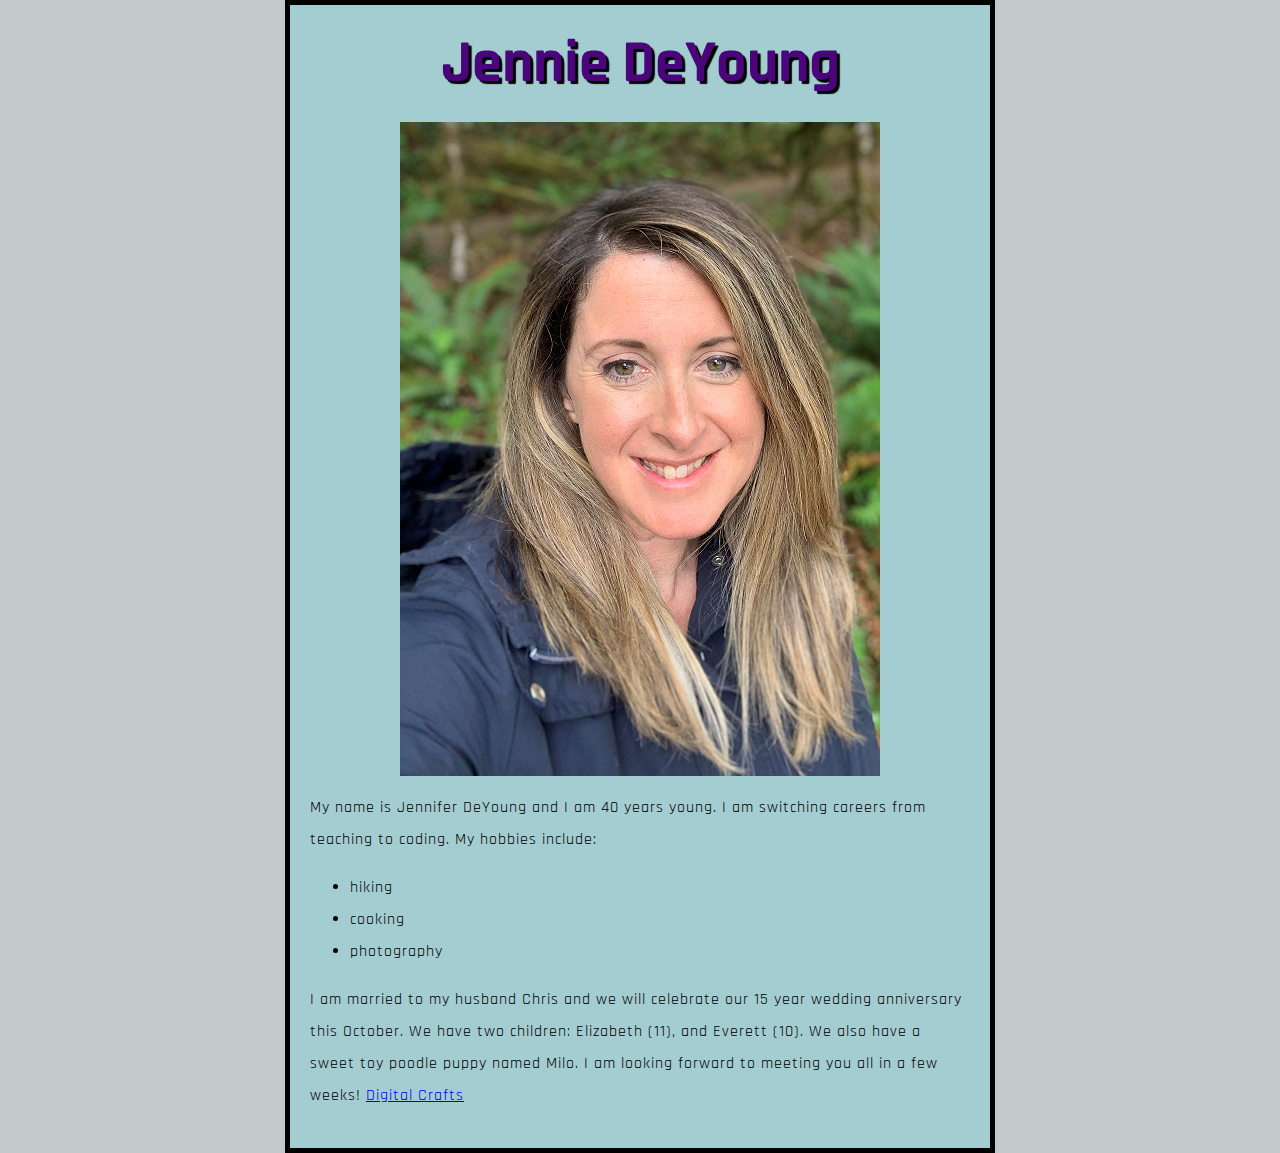
<file: index.html>
<!DOCTYPE html>
<html>
  <head> 
  <link rel="preconnect" href="https://fonts.gstatic.com">
<link href="https://fonts.googleapis.com/css2?family=Rajdhani&display=swap" rel="stylesheet">
  <link href="styles/style.css" rel="stylesheet">
    <meta charset="utf-8">
    <title>About Me</title>
  </head> 
  <body>
	<h1>Jennifer DeYoung</h1>
    <img src="images/jdeyoung.png"
	alt="Jennie at Lake Cresent">
	<p> My name is Jennifer DeYoung and I am 40 years young. I am switching careers from teaching to coding. My hobbies include:</p>
	<ul>
		<li>hiking</li>
		<li>cooking</li>
		<li>photography</li>
	</ul>
	<p> I am married to my husband Chris and we will celebrate our 15 year wedding anniversary this October. We have two children: Elizabeth (11), and Everett (10). We also have a sweet toy poodle puppy named Milo. I am looking forward to meeting you all in a few weeks!
	<a href="https://www.digitalcrafts.com/">Digital Crafts</a>
	<script src="scripts/main.js"></script>
  </body>
</html>
</file>
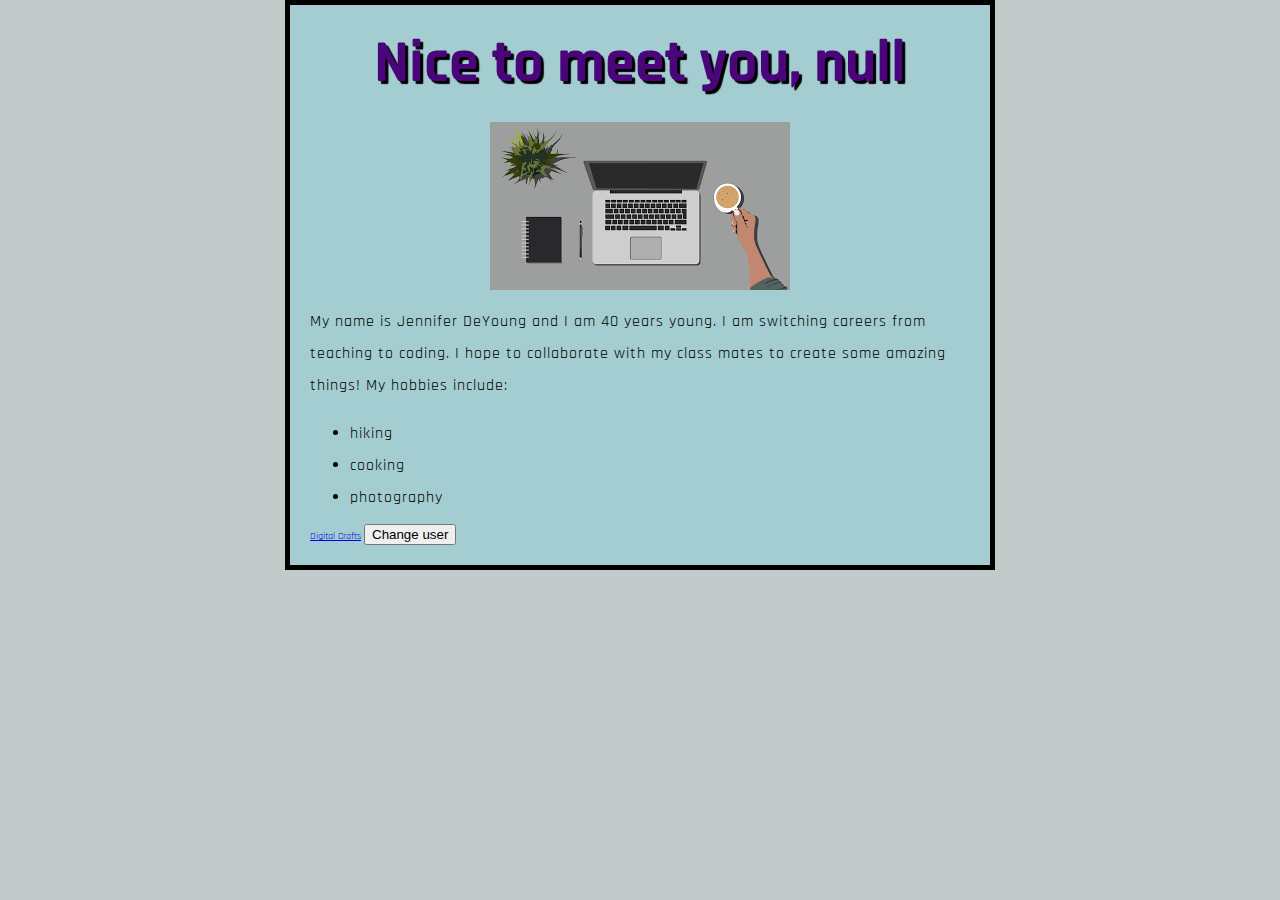
<file: test-site/index.html>
<!DOCTYPE html>
<html>
  <head> 
  <link rel="preconnect" href="https://fonts.gstatic.com">
<link href="https://fonts.googleapis.com/css2?family=Rajdhani&display=swap" rel="stylesheet">
  <link href="styles/style.css" rel="stylesheet">
    <meta charset="utf-8">
    <title>My Test Page</title>
  </head> 
  <body>
	<h1>Jennifer DeYoung</h1>
    <img src="images/computer.png" alt="Computer with plant and coffee">
	<p> My name is Jennifer DeYoung and I am 40 years young. I am switching careers from teaching to coding. I hope to collaborate with my class mates to create some amazing things! My hobbies include:</p>
	<ul>
		<li>hiking</li>
		<li>cooking</li>
		<li>photography</li>
	</ul>
	<a href="https://www.digitalcrafts.com/">Digital Crafts</a>
	<button>Change user</button>
	<script src="scripts/main.js"></script>
  </body>
</html>
</file>
<file: styles/style.css>
html {
  font-size: 10px; /* px means "pixels": the base font size is now 10 pixels high  */
  font-family: "Rajdhani", sans-serif; /* this should be the rest of the output you got from Google fonts */
}h1 {
	font-size: 60px;
	text-align: center;
}
p, li {
	font-size: 16px;
	line-height: 2;
	letter-spacing: 1px;
}
html {
	background-color: #C3CACA;
}
body {
	width: 660px;
	margin: 0 auto;
	background-color: #A3CDD0;
	padding: 0 20px 20px 20px;
	border: 5px solid black;
}
h1 {
	margin: 0;
	padding: 20px;
	color: #490579;
	text-shadow: 3px 3px 1px black;
}
img {
	display: block;
	margin: 0 auto;
}
</file>
<file: test-site/styles/style.css>
html {
  font-size: 10px; /* px means "pixels": the base font size is now 10 pixels high  */
  font-family: "Rajdhani", sans-serif; /* this should be the rest of the output you got from Google fonts */
}h1 {
	font-size: 60px;
	text-align: center;
}
p, li {
	font-size: 16px;
	line-height: 2;
	letter-spacing: 1px;
}
html {
	background-color: #C3CACA;
}
body {
	width: 660px;
	margin: 0 auto;
	background-color: #A3CDD0;
	padding: 0 20px 20px 20px;
	border: 5px solid black;
}
h1 {
	margin: 0;
	padding: 20px;
	color: #490579;
	text-shadow: 3px 3px 1px black;
}
img {
	display: block;
	margin: 0 auto;
}
</file>
